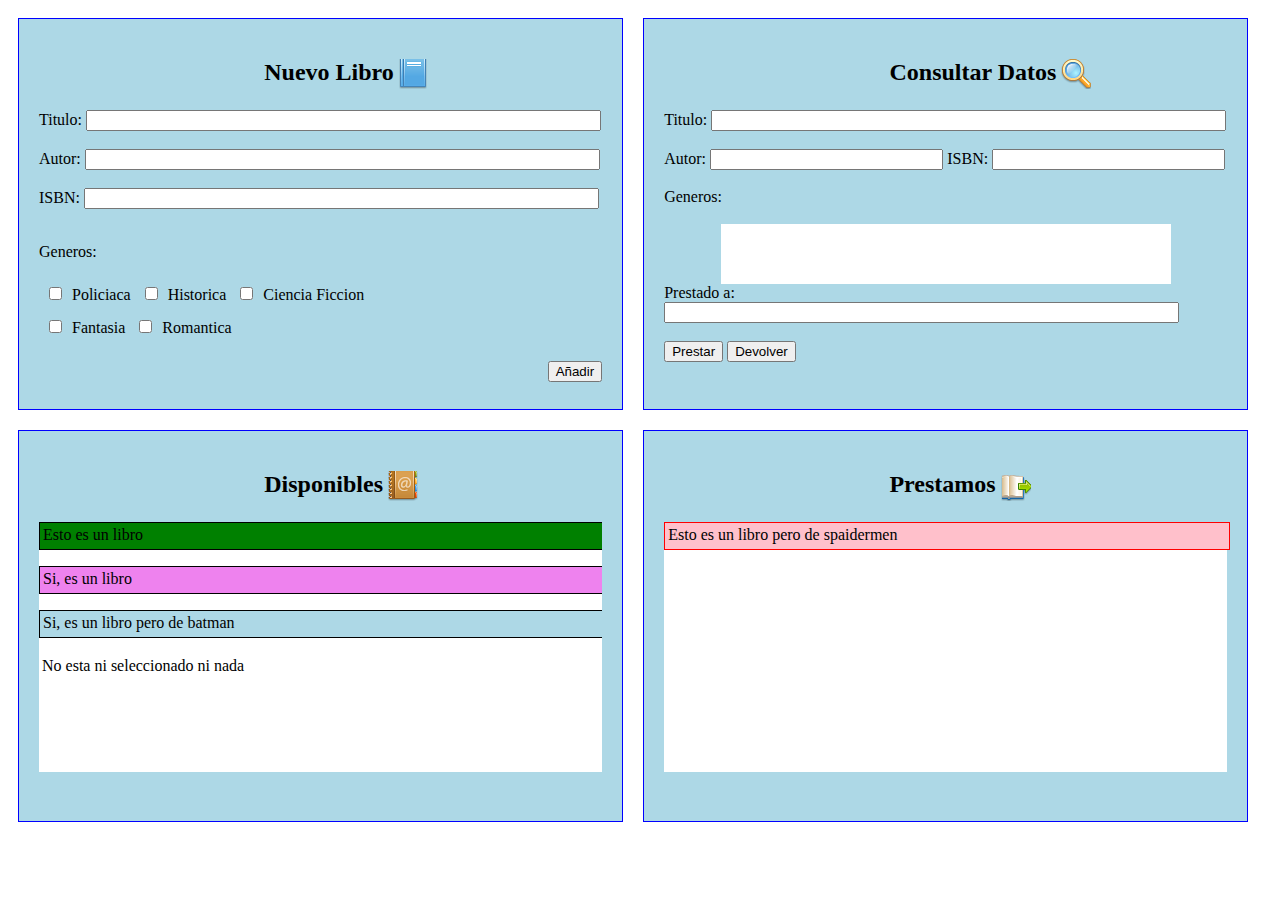
<file: DIWexamen/index.html>
<!DOCTYPE html>
<html lang="es" dir="ltr">
<head>
  <meta charset="utf-8">
  <title>Examen DIW 1 Robert Baluta</title>
  <link rel="stylesheet" type="text/css" href="css/main.css">
  <script src="js/jquery-3.3.1.min.js"></script>
  <script src="js/popper.min.js"></script>
  <script src="js/main.js"></script>
</head>
<body>
  <div class="container">
    <div class="box">
      <div class="titulo">
        <h2>Nuevo Libro</h2><span class="iconos" id="libro"></span>
      </div>
      <form class="" id="crear" action="#" method="post">
        <label for="titulo">Titulo:</label>
        <input class="texto" type="text" name="titulo" value="">
        <br><br>
        <label for="autor">Autor:</label>
        <input class="texto" type="text" name="autor" value="">
        <br><br>
        <label for="isbn">ISBN:</label>
        <input class="texto" type="number" name="isbn" value="">
        <br><br>
        <p>Generos:</p>
        <div id="checkbox" class="">
          <input class="check" type="checkbox" name="generos" value="policiaca">Policiaca
          <input class="check" type="checkbox" name="generos" value="historica">Historica
          <input class="check" type="checkbox" name="generos" value="cienciaficcion">Ciencia Ficcion<br>
          <input class="check" type="checkbox" name="generos" value="fantasia">Fantasia
          <input class="check" type="checkbox" name="generos" value="romantica">Romantica
        </div>
        <br>
        <button type="button" class="boton" id="snd" name="button">Añadir</button>
      </form>
    </div>
    <div class="box">
      <div class="titulo">
        <h2>Consultar Datos</h2><div class="iconos" id="lupa"></div>
      </div>
      <form class="" id="consultar" action="index.html" method="post">
        <label for="titulo">Titulo:</label>
        <input class="texto" type="text" name="titulo" value=""><br><br>
        <label for="autor">Autor:</label>
        <input class="textomedio" type="text" name="autor" value="">
        <label  for="isbn">ISBN:</label>
        <input class="textomedio" type="number" name="isbn" value=""><br><br>
        <label for="generos">Generos:</label><br><br>
        <div class="generos" id="lista-generos">

        </div>
        <label for="isbn">Prestado a:</label><br>
        <input class="texto" type="text" name="prestado" value=""><br><br>
        <button type="button" name="button" id="pst">Prestar</button>
        <button type="button" name="button" id="dvl">Devolver</button>
      </form>
    </div>
    <div class="box">
      <div class="titulo">
        <h2>Disponibles</h2><div class="iconos" id="disponibles"></div>
      </div>
      <div class="disponibles" id="lista-disponibles">
        <p class="creado">Esto es un libro</p>
        <p class="devuelto">Si, es un libro</p>
        <p class="seleccionado">Si, es un libro pero de batman</p>
        <p>No esta ni seleccionado ni nada</p>
      </div>
    </div>
    <div class="box">
      <div class="titulo">
        <h2>Prestamos</h2><div class="iconos" id="prestamos"></div>
      </div>
      <div class="prestamos">
        <p class="prestado">Esto es un libro pero de spaidermen</p>
      </div>
    </div>
  </div>
</body>
</html>
</file>
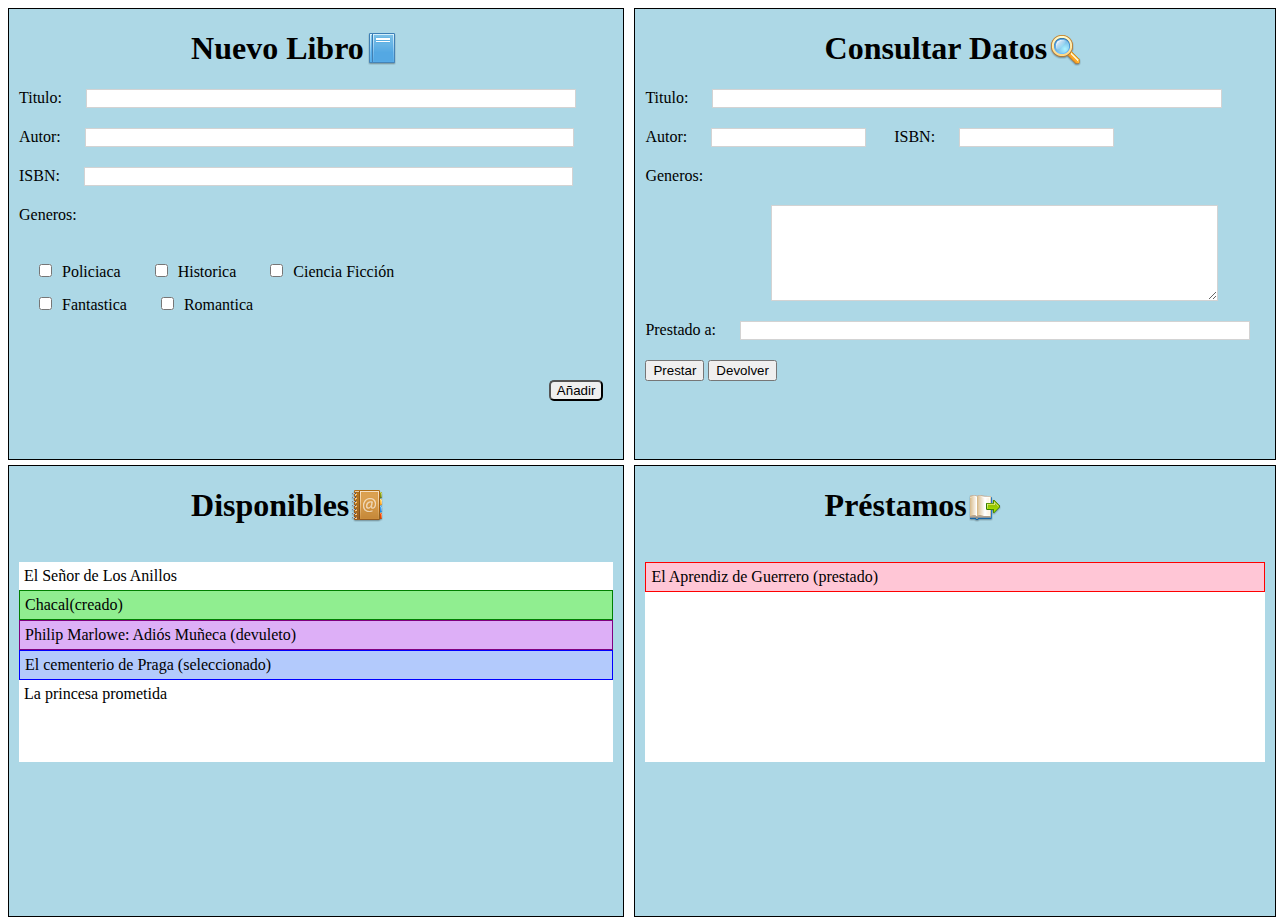
<file: Yaiza_examen/examen.html>
<!DOCTYPE html>
<html lang="es" dir="ltr">
  <head>
    <meta charset="utf-8">
    <title>Examen Yaiza</title>
    <link rel="stylesheet" href="examen.css">
    <script src="js/jquery-3.3.1.min.js"></script>
    <script src="js/popper.min.js"></script>
    <script src="js/script.js"></script>
  </head>
  <body>
    <div class="container">

    <div class="nuevo">
      <div class="inicio">
        <h1>Nuevo Libro</h1>
        <i class="sprite sprite-libro"></i>
      </div>
      <form action="#" method="post" id="addform">
        <div class="titulo">
          <label>Titulo:</label>
          <input id="titulo" type="text" name="titulo">
        </div>
        <div class="autor">
          <label>Autor:</label>
          <input id="autor1" type="text" name="autor">
        </div>
        <div class="isbn">
          <label>ISBN:</label>
          <input id="isbn1" type="number" name="isbn">
        </div>
        <div class="generos">
          <label id="genero">Generos:</label>
          <div class="checkbox">
            <input class="check" type="checkbox" name="genero" value="Policiaca"><label>Policiaca</label>
            <input class="check" type="checkbox" name="genero" value="Historica"><label>Historica</label>
            <input class="check" type="checkbox" name="genero" value="Ciencia Ficción"><label>Ciencia Ficción</label>
            <input class="check" type="checkbox" name="genero" value="Fantastica"><label>Fantastica</label>
            <input class="check" type="checkbox" name="genero" value="romantica"><label>Romantica</label>
          </div>
        </div>
        <button class="submit" id="add">Añadir</button>
      </form>
    </div>

    <div class="datos">
      <div class="inicio">
        <h1>Consultar Datos</h1>
        <i class="sprite sprite-lupa"></i>
      </div>
      <form class="" action="index.html" method="post">
        <div class="titulo">
          <label>Titulo:</label>
          <input id="titulo" type="text" name="titulo">
        </div>
        <div class="a-i">
          <div class="autor">
            <label>Autor:</label>
            <input id="autor2" type="text" name="autor">
          </div>
          <div class="isbn">
            <label>ISBN:</label>
            <input id="isbn2" type="number" name="isbn" value="ad23">
          </div>
        </div>
        <div class="genero">
          <label id="genero">Generos:</label>
          <textarea name="genero" rows="6" cols="80"></textarea>
        </div>
        <div class="prest">
          <label>Prestado a:</label>
          <input id="prest" type="text" name="prestado" value="">
        </div>

        <button>Prestar</button>
        <button>Devolver</button>
      </form>
    </div>

    <div class="disponibles">
      <div class="inicio">
        <h1>Disponibles</h1>
        <i class="sprite sprite-agenda"></i>
      </div>
      <div class="libros">
        <ul>
          <li>El Señor de Los Anillos</li>
          <li class="creado">Chacal(creado)</li>
          <li class="devuelto">Philip Marlowe: Adiós Muñeca (devuleto)</li>
          <li class="seleccionado">El cementerio de Praga (seleccionado)</li>
          <li>La princesa prometida</li>
        </ul>
      </div>
    </div>

    <div class="prestamos">
      <div class="inicio">
        <h1>Préstamos</h1>
        <i class="sprite sprite-prestamo"></i>
      </div>
      <div class="libros">
        <ul>
          <li class="prestado">El Aprendiz de Guerrero (prestado)</li>
        </ul>
      </div>
    </div>

  </div>
  </body>
</html>
</file>
<file: DIWexamen/css/main.css>
.box{
  width: 44vw;
  height: 350px;
  background-color: lightblue;
  float: left;
  margin: 10px;
  border: 1px solid blue;
  padding: 20px
}

.titulo{
  margin-left: 40%;
  display: inline-block;
  height: auto;
}
.titulo h2{
  float: left;
}
.iconos{
  margin-top: 20px;
margin-left: 5px;
  float: left;
  width: 30px;
  height: 30px;
  background-image: url('../img/iconos.png');
  background-repeat: no-repeat;
}

#libro{
  background-position: -40px -400px;
}

#lupa{
  background-position: -435px -290px;
}

#disponibles{
  background-position: -328px -40px;
}

#prestamos{
  background-position: -470px -253px;
}

#lista-disponibles{
  overflow-y: scroll;
  overflow-x: hidden;
}

.eskere{
  text-decoration: underline;
  color: red;
}

.texto{
  width: 90%;
}
.textomedio{
  width: 40%;
}
.boton{
  float: right;
  margin-left: 30px;
}

.generos{
  margin: 0px auto;
  width: 80%;
  height: 60px;
  background-color: white;
  overflow-y: scroll;
  overflow-x: hidden;
}
.disponibles{
  margin: 0px auto;
  width: 100%;
  height: 250px;
  background-color: white;
}
.disponibles p{
  width: 99%;
  height: 20px;
  padding: 3px;
  margin-top: 0px;
}

.creado{
  background-color: green;
  border: 1px solid black;
}

.devuelto{
  background-color: violet;
  border: 1px solid black;
}
.prestado{
  background-color: pink;
  border: 1px solid red;
}
.seleccionado{
  background-color: lightblue;
  border: 1px solid black;
}

.disponibles p:hover{
  background-color: grey;
  border: 1px solid black;
}
.prestamos{
  margin: 0px auto;
  width: 100%;
  height: 250px;
  background-color: white;
}

.check{
  margin: 10px;
}

.prestamos p{
  margin-top: 0px;
  width: 99%;
  height: 20px;
  padding: 3px;
}
.prestamos p:hover{
  background-color: grey;
  border: 1px solid black;
}
.rojo{
  background-color: pink;
  border: 1px solid red;
}
</file>
<file: Yaiza_examen/examen.css>
body{
  background-color: white;
  width: 100%;
}

.sprite{
  background-image:url(iconos.png);
  background-repeat: no-repeat;
  display:block;
  width: 36px;
  height:36px;
}

h1{
  margin-left: 10px;
}

.nuevo{
  background-color: lightblue;
  border: 1px solid black;
  display: inline-block;
  float:left;
  width: 48%;
  height: 450px;
  margin-right: 10px;
  margin-bottom: 5px;
}

.sprite-libro{
  background-position: -36px -396px;
}

.inicio{
  display: inline-flex;
  flex-direction: row;
  align-items: center;
  margin-left: 28%;
}

form{
  margin-left: 10px;
}

label{
  margin-right: 20px;
}

input:hover{
  border: 1px solid red;
  background-color: #ffc6d6;
}

input .mal{
  border: 1px solid red;
  background-color: #ffc6d6;
}

#titulo{
  width: 80%;
  border: 1px solid lightgrey;
}

.titulo{
  padding-bottom: 20px;
}

#autor1{
  width: 80%;
  border: 1px solid lightgrey;
}

.autor{
  padding-bottom: 20px;
}

#isbn1{
  width: 80%;
  border: 1px solid lightgrey;
}

.isbn{
  padding-bottom: 20px;
}

.checkbox:hover{
  background-color: #ffc6d6;
  border: 1px solid red;
}

#genero{
  margin-bottom: 20px;
}

.checkbox{
  margin-top: 20px;
  max-width:400px;
  min-width: : 45%;
  padding: 10px;
}

.check{
  margin:10px;
}

.submit{
  float: right;
  margin-right: 20px;
  border-radius: 5px;
  margin-top: 50px;
}
.datos{
  background-color: lightblue;
  border: 1px solid black;
  float:left;
  width: 50%;
  height: 450px;
  margin-bottom: 5px;
}

.sprite-lupa{
  background-position: -432px -286px;
}

.a-i{
  display: inline-flex;
  flex-direction: row;
}

#autor2{
  border: 1px solid lightgrey;
  width: 60%;
}

#isbn2{
  border: 1px solid lightgrey;
  width: 60%;
}

.genero{
  display: inline-flex;
  flex-direction: column;
}

textarea{
  border: 1px solid lightgrey;
  margin-left: 20%;
  width: 70%;
  margin-bottom: 20px;
}

#prest{
  border: 1px solid lightgrey;
  width:80%;
  margin-bottom: 20px;
}

.disponibles{
  background-color: lightblue;
  border: 1px solid black;
  float:left;
  display: inline-block;
  width: 48%;
  height: 450px;
  margin-right: 10px;
}

.sprite-agenda{
  background-position: -324px -36px;
}

.libros{
  background-color: white;
  margin: 10px;
  height: 200px;
}

ul li{
  list-style-type: none;
  padding: 5px;
  margin-left: -40px;
}

ul li:hover{
  background-color: lightgrey;
  border: 1px solid grey;
}

.creado{
  background-color: lightgreen;
  border: 1px solid green;
}

.devuelto{
  background-color: #ddaff7;
  border: 1px solid purple;
}

.seleccionado{
  background-color: #b3cafc;
  border:1px solid blue;
}

.prestamos{
  background-color: lightblue;
  border: 1px solid black;
  float:left;
  display: inline-block;
  width: 50%;
  height: 450px;
}

.sprite-prestamo{
  background-position: -468px -250px;
}

.prestado{
  background-color: #ffc6d6;
  border: 1px solid red;
}
</file>
